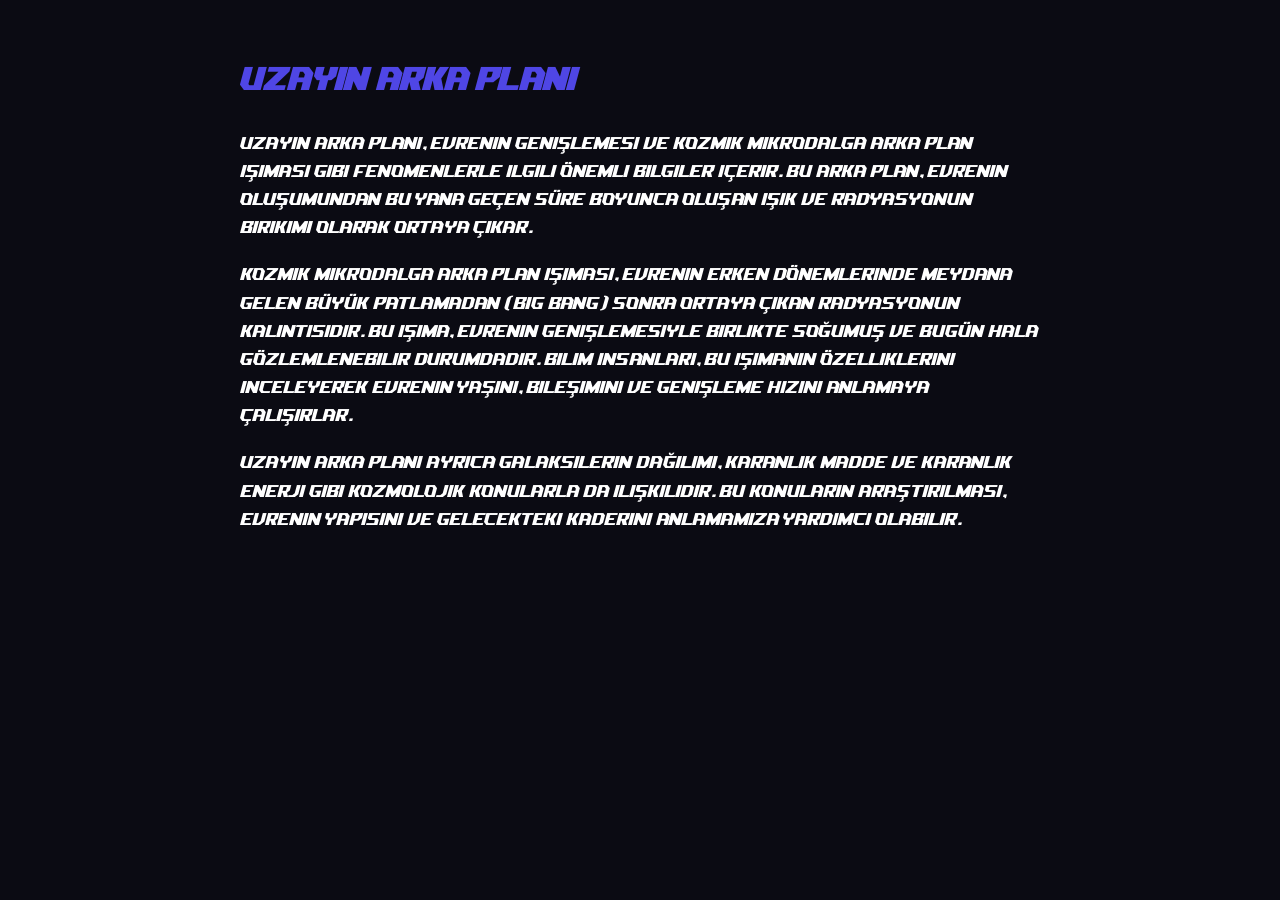
<file: main.html>
<!DOCTYPE html>
<html lang="tr">
<head>
    <meta charset="UTF-8">
    <meta name="viewport" content="width=device-width, initial-scale=1.0">
    <title>Uzayın Arka Planı</title>
    
    <style>
        /* 1. Font Tanımlama (Font-Face) */
        @font-face {
            font-family: 'SoundWave';
            /* Dosya yolunun doğruluğundan emin ol: main.html ile aynı yerde 'fonts' klasörü olmalı */
            src: url('fonts/SoundWave-Regular.otf') format('opentype'),
                 url('fonts/SoundWave-Regular.ttf') format('truetype');
            font-weight: normal;
            font-style: normal;
            font-display: swap; /* Sayfa hızını optimize eder */
        }

        /* 2. Fontu Tüm Sayfaya Uygulama */
        body {
            font-family: 'SoundWave', -apple-system, BlinkMacSystemFont, 'Segoe UI', Roboto, sans-serif;
            background-color: #0b0b13; /* Uzay temasına uygun koyu arka plan */
            color: #ffffff; /* Beyaz yazı rengi */
            line-height: 1.6;
            padding: 2rem;
            max-width: 800px;
            margin: 0 auto; /* Sayfayı ortalar */
        }

        h1 {
            color: #4f46e5; /* Başlığı öne çıkarmak için hafif neon/uzay rengi */
            margin-bottom: 1.5rem;
        }

        p {
            margin-bottom: 1.2rem;
            font-size: 1.1rem;
        }
    </style>
</head>
<body>

    <h1>Uzayın Arka Planı</h1>
    
    <p>Uzayın arka planı, evrenin genişlemesi ve kozmik mikrodalga arka plan ışıması gibi fenomenlerle ilgili önemli bilgiler içerir. Bu arka plan, evrenin oluşumundan bu yana geçen süre boyunca oluşan ışık ve radyasyonun birikimi olarak ortaya çıkar.</p>
    
    <p>Kozmik mikrodalga arka plan ışıması, evrenin erken dönemlerinde meydana gelen büyük patlamadan (Big Bang) sonra ortaya çıkan radyasyonun kalıntısıdır. Bu ışıma, evrenin genişlemesiyle birlikte soğumuş ve bugün hala gözlemlenebilir durumdadır. Bilim insanları, bu ışımanın özelliklerini inceleyerek evrenin yaşını, bileşimini ve genişleme hızını anlamaya çalışırlar.</p>
    
    <p>Uzayın arka planı ayrıca galaksilerin dağılımı, karanlık madde ve karanlık enerji gibi kozmolojik konularla da ilişkilidir. Bu konuların araştırılması, evrenin yapısını ve gelecekteki kaderini anlamamıza yardımcı olabilir.</p>

</body>
</html>
</file>
